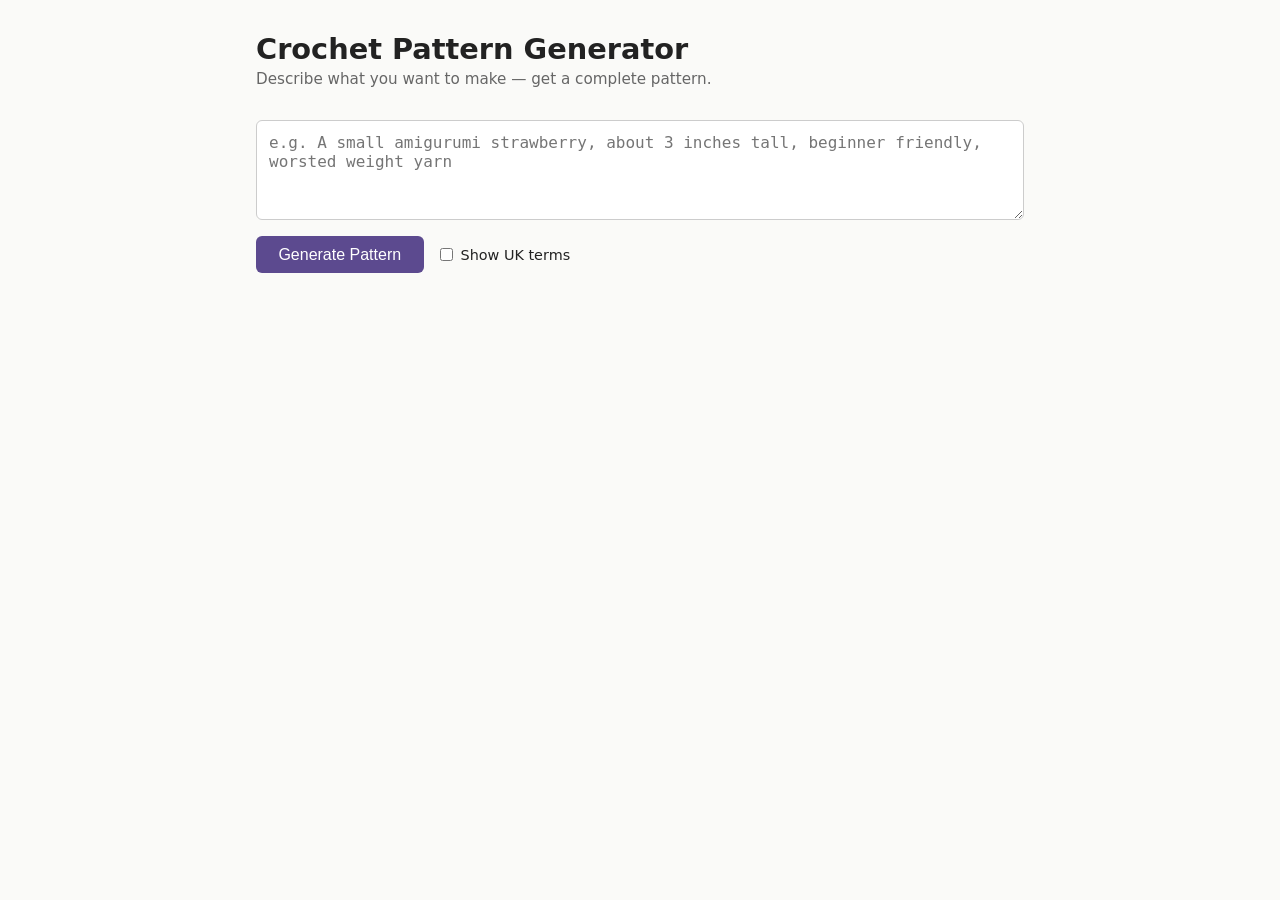
<file: docs/index.html>
<!DOCTYPE html>
<html lang="en">
<head>
  <meta charset="UTF-8">
  <meta name="viewport" content="width=device-width, initial-scale=1.0">
  <title>Crochet Pattern Generator</title>
  <link rel="stylesheet" href="style.css">
</head>
<body>
  <h1>Crochet Pattern Generator</h1>
  <p class="tagline">Describe what you want to make — get a complete pattern.</p>

  <textarea id="description" placeholder="e.g. A small amigurumi strawberry, about 3 inches tall, beginner friendly, worsted weight yarn"></textarea>
  <div class="controls">
    <button id="generateBtn">Generate Pattern</button>
    <label class="toggle-label">
      <input type="checkbox" id="ukToggle"> Show UK terms
    </label>
  </div>

  <div id="output" class="output">
    <div class="tabs">
      <div class="tab active" data-tab="patternReadable">Pattern</div>
      <div class="tab" data-tab="patternRaw">JSON</div>
    </div>
    <div id="patternReadable" class="tab-content active">
      <div id="patternText"></div>
      <div id="inspiration" style="display:none"></div>
    </div>
    <div id="patternRaw" class="tab-content">
      <pre id="patternJson"></pre>
    </div>
    <div class="export-bar">
      <button id="exportBtn">Download PDF</button>
    </div>
  </div>

  <script src="app.js"></script>
</body>
</html>
</file>
<file: docs/style.css>
*, *::before, *::after { box-sizing: border-box; margin: 0; padding: 0; }
body { font-family: system-ui, sans-serif; max-width: 800px; margin: 0 auto; padding: 2rem 1rem; color: #222; background: #fafaf8; }
h1 { font-size: 1.8rem; margin-bottom: 0.25rem; }
.tagline { color: #666; margin-bottom: 2rem; font-size: 0.95rem; }
textarea { width: 100%; height: 100px; padding: 0.75rem; border: 1px solid #ccc; border-radius: 6px; font-size: 1rem; resize: vertical; }
.controls { display: flex; gap: 1rem; align-items: center; margin-top: 0.75rem; flex-wrap: wrap; }
button { padding: 0.6rem 1.4rem; background: #5c4a8f; color: #fff; border: none; border-radius: 6px; cursor: pointer; font-size: 1rem; }
button:disabled { opacity: 0.5; cursor: not-allowed; }
.toggle-label { display: flex; align-items: center; gap: 0.5rem; font-size: 0.9rem; cursor: pointer; }
.output { margin-top: 2rem; display: none; }
.tabs { display: flex; gap: 0; border-bottom: 2px solid #ccc; margin-bottom: 1rem; }
.tab { padding: 0.5rem 1.2rem; cursor: pointer; border-bottom: 2px solid transparent; margin-bottom: -2px; }
.tab.active { border-color: #5c4a8f; color: #5c4a8f; font-weight: 600; }
.tab-content { display: none; }
.tab-content.active { display: block; }
.pattern-text { line-height: 1.8; }
.pattern-text h3 { margin: 1.2rem 0 0.4rem; font-size: 1rem; text-transform: uppercase; letter-spacing: 0.05em; color: #5c4a8f; }
.round-row { display: flex; gap: 1rem; padding: 0.2rem 0; }
.round-num { font-weight: 600; min-width: 5rem; }
.round-count { color: #888; min-width: 3rem; text-align: right; }
.attribution { font-size: 0.85rem; color: #888; margin-top: 0.5rem; }
.inspiration { margin-top: 1.5rem; }
.inspiration summary { cursor: pointer; font-size: 0.9rem; color: #5c4a8f; }
.inspiration ul { margin-top: 0.5rem; padding-left: 1.2rem; font-size: 0.85rem; color: #666; }
pre { background: #f0f0f0; padding: 1rem; border-radius: 6px; overflow-x: auto; font-size: 0.85rem; }
.export-bar { display: flex; gap: 1rem; align-items: center; margin-top: 1rem; }
</file>
